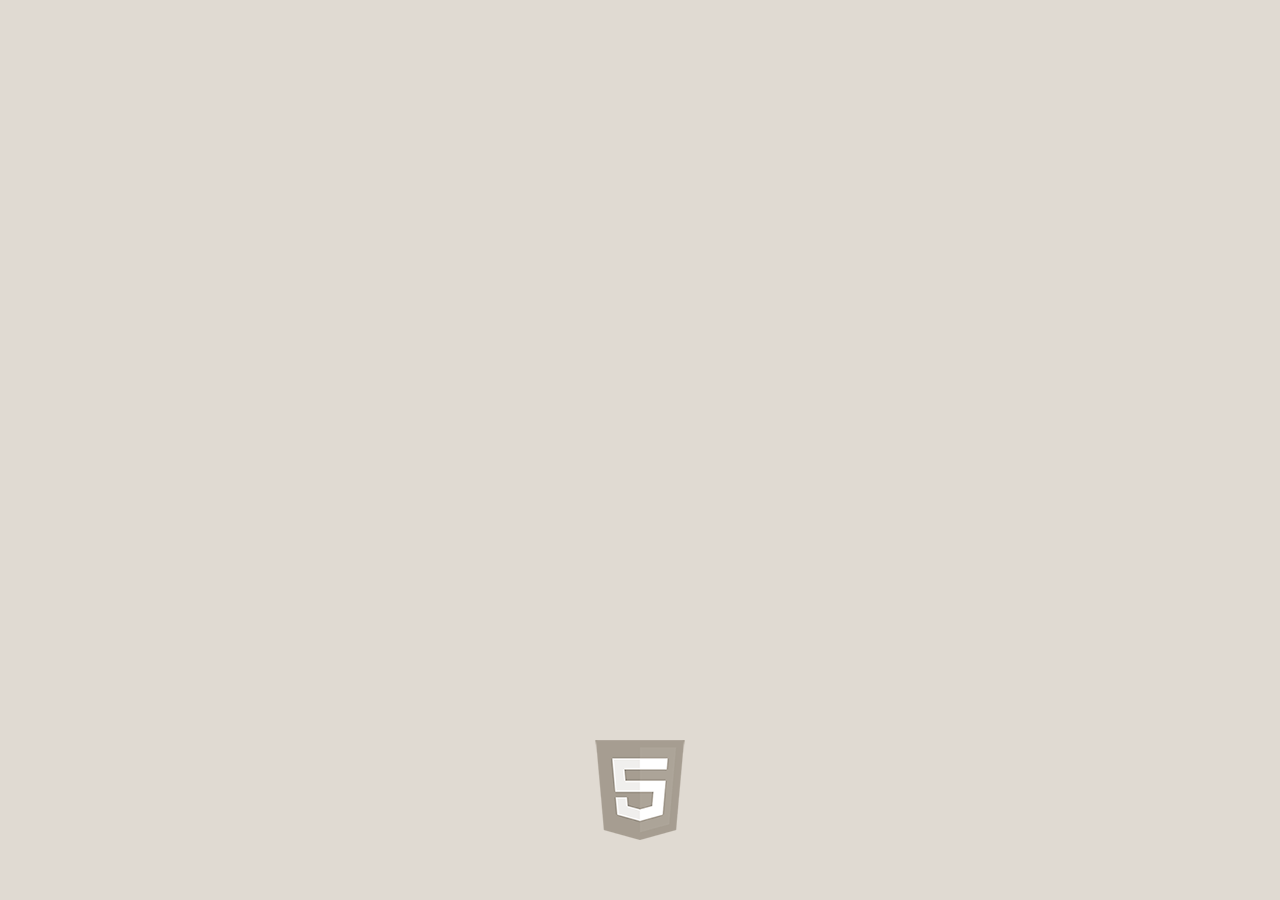
<file: sample 1/index.html>
<!DOCTYPE html>
<html lang="en">

<head>
    <meta charset="UTF-8">
    <meta name="viewport" content="width=device-width, initial-scale=1.0">
    <meta http-equiv="X-UA-Compatible" content="ie=edge">
    <title>Document</title>
    <link rel="stylesheet" href="../lib/css/styles.css">

</head>

<body>
    <div id="container">
        <div id="logo"></div>
    </div>
</body>
<script src="../lib/howler/howler.core.js"></script>
<script src="app.js"></script>

</html>
</file>
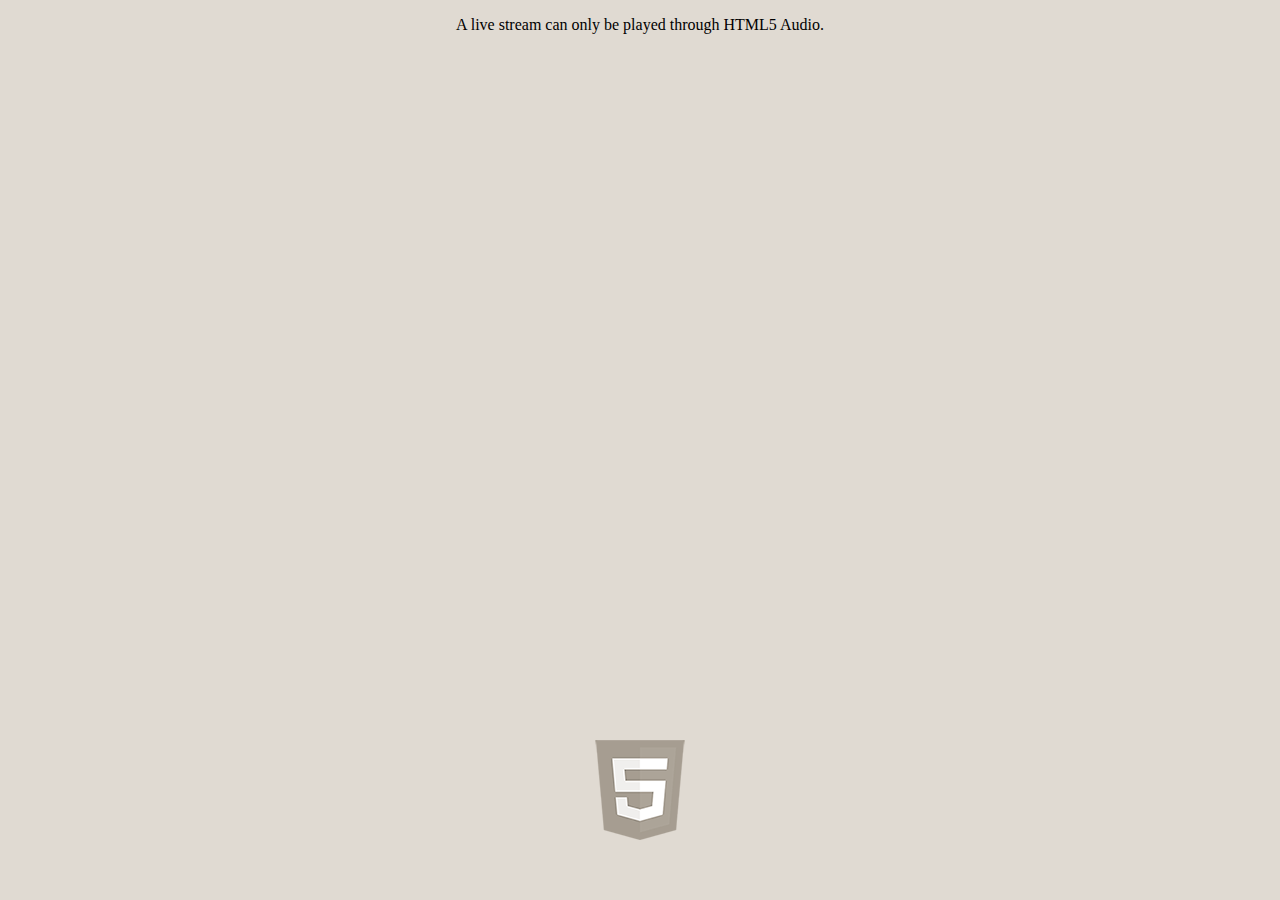
<file: sample 2/index.html>
<!DOCTYPE html>
<html lang="en">

<head>
    <meta charset="UTF-8">
    <meta name="viewport" content="width=device-width, initial-scale=1.0">
    <meta http-equiv="X-UA-Compatible" content="ie=edge">
    <title>Document</title>
    <link rel="stylesheet" href="../lib/css/styles.css">

</head>

<body>
    <div id="container">
        <p> A live stream can only be played through HTML5 Audio.</p>
        <div id="logo"></div>
    </div>
</body>
<script src="../lib/howler/howler.core.js"></script>
<script src="app.js"></script>

</html>
</file>
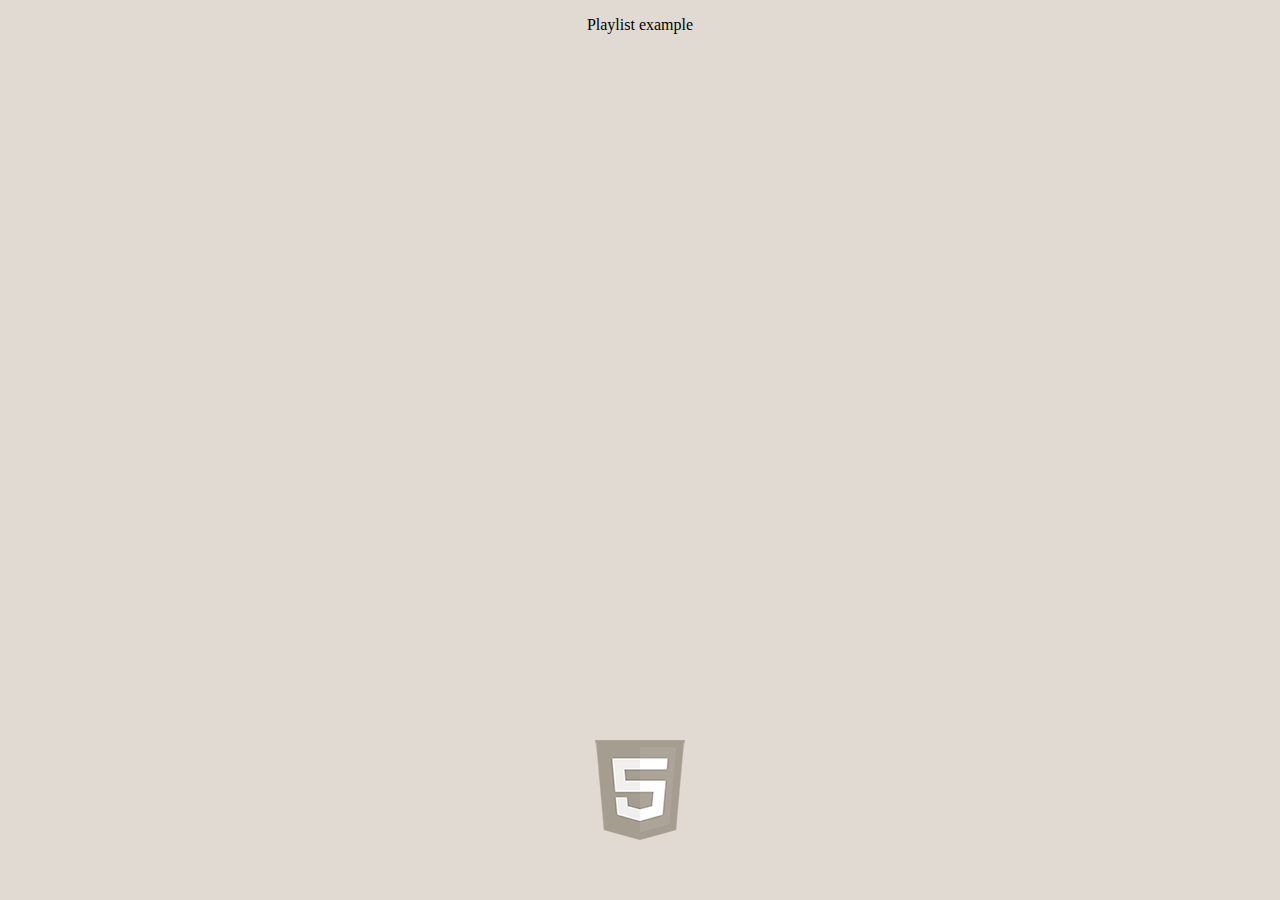
<file: sample 4/index.html>
<!DOCTYPE html>
<html lang="en">

<head>
    <meta charset="UTF-8">
    <meta name="viewport" content="width=device-width, initial-scale=1.0">
    <meta http-equiv="X-UA-Compatible" content="ie=edge">
    <title>Document</title>
    <link rel="stylesheet" href="../lib/css/styles.css">

</head>

<body>
    <div id="container">
        <p>Playlist  example</p>
        <div id="logo"></div>
    </div>
</body>
<script src="../lib/howler/howler.core.js"></script>
<script src="app.js"></script>

</html>
</file>
<file: lib/css/styles.css>
/* html {
    width: 100%;
    height: 100%;  
    overflow: hidden;
    padding: 0;
    margin: 0;
    outline: 0;
  } */
  
  body {
    overflow: hidden;
    background: #e0dad2;
  }
  
  /* Main Components */
  #container {
    width: 100%;
    height: 100%;
    text-align: center;
  }

  #logo {
    background-image: url('[data-uri]');
    width: 100px;
    height: 100px;
    position: absolute;
    bottom: 60px;
    left: 50%;
    margin: 0 -50px 0 -50px;
  }
  
  
  @media screen and (max-height: 400px) {
    .button {
      padding: 5px;
    }
  }
</file>
